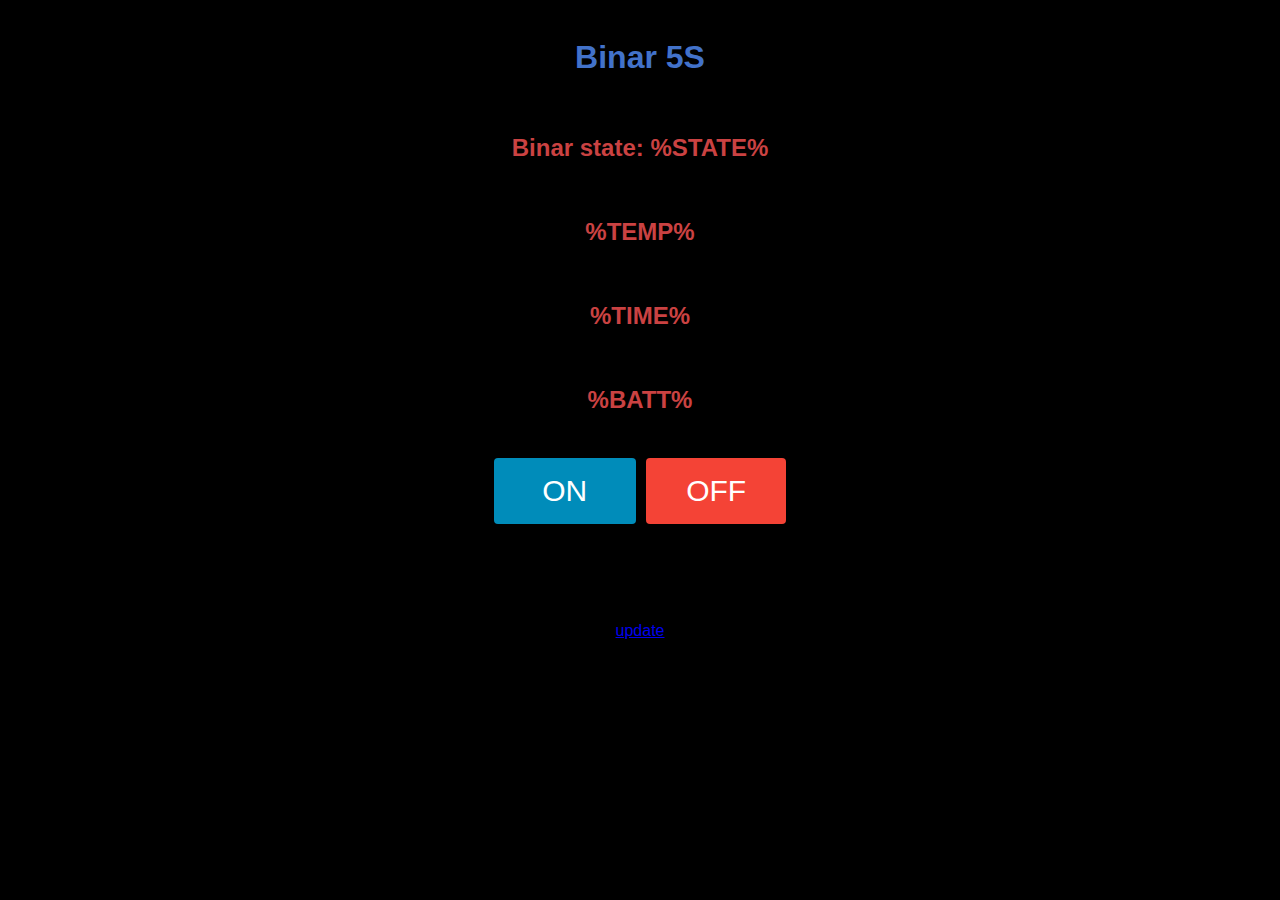
<file: data/index.html>
<!DOCTYPE html>
<html>
<head>
  <title>Binar 5S</title>
  <meta http-equiv="Content-Type" content="text/html; charset=utf-8">
  <meta name="viewport" content="width=device-width, initial-scale=1">
  <link rel="icon" href="data:,">
  <link rel="stylesheet" type="text/css" href="style.css">
  <script type="text/javascript">function timedRefresh(timeoutPeriod) {
    setTimeout("location.reload(true);",timeoutPeriod);
}</script>
</head>
<body onload="JavaScript:timedRefresh(5000);">
  <h1>Binar 5S</h1>
  <h2>Binar state: <strong> %STATE%</strong></h2>
  <h2><strong> %TEMP%</strong></h2>
  <h2>%TIME%</h2>
  <h2>%BATT%</h2>
  <p><a href="/on"><button class="button">&nbsp;ON&nbsp;</button></a> <a href="/off"><button class="button2">OFF</button></a></p>
  <br><br><br><br><a href="/update">update</a>
</body>
</html>
</file>
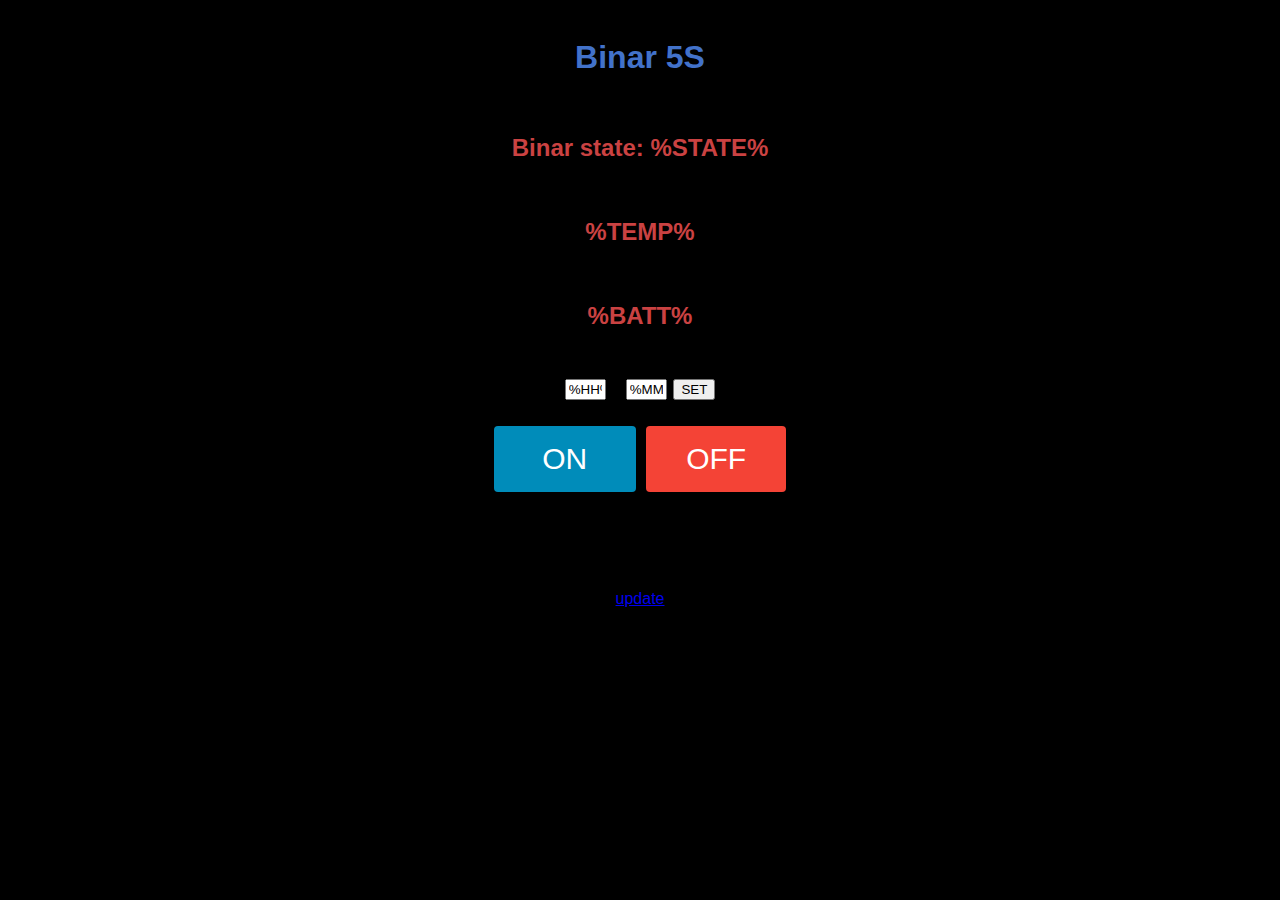
<file: data/timers.html>
<!DOCTYPE html>
<html>
<head>
  <title>Binar 5S timers</title>
  <meta http-equiv="Content-Type" content="text/html; charset=utf-8">
  <meta name="viewport" content="width=device-width, initial-scale=1">
  <link rel="icon" href="data:,">
  <link rel="stylesheet" type="text/css" href="style.css">
  </head>
<body>
  <h1>Binar 5S</h1>
  <h2>Binar state: <strong> %STATE%</strong></h2>
  <h2><strong> %TEMP%</strong></h2>  
  <h2>%BATT%</h2>
    <form action="/set1" method="GET">
        <p class="h2">
            <input type="text" name="hour" id="hour" value="%HH%" size="2"/> : <input type="text" name="min" id="min" value="%MM%" size="2"/>
            <input type="submit" value="SET">
        </p>
    </form>
  <p><a href="/on"><button class="button">&nbsp;ON&nbsp;</button></a> <a href="/off"><button class="button2">OFF</button></a></p>
  <br><br><br><br><a href="/update">update</a>
</body>
</html>
</file>
<file: data/style.css>
html {
    font-family: Helvetica;
    display: inline-block;
    margin: 0px auto;
    text-align: center;
  }

  body {
    background-color: #000000;
    background-size:     cover;                     
    background-repeat:   no-repeat;
    background-position: center center;
  }
  h1{
    color: #4272ca;
    padding: 2vh;
  }
  h2{
    color: #ca4242;
    padding: 2vh;
  }
  p{
    font-size: 1.5rem;
  }
  .button {
    display: inline-block;
    background-color: #008CBA;
    border: none;
    border-radius: 4px;
    color: white;
    padding: 16px 40px;
    text-decoration: none;
    font-size: 30px;
    margin: 2px;
    cursor: pointer;
  }
  .button2 {
    display: inline-block;
    background-color: #f44336;
    border: none;
    border-radius: 4px;
    color: white;
    padding: 16px 40px;
    text-decoration: none;
    font-size: 30px;
    margin: 2px;
    cursor: pointer;
  }
</file>
